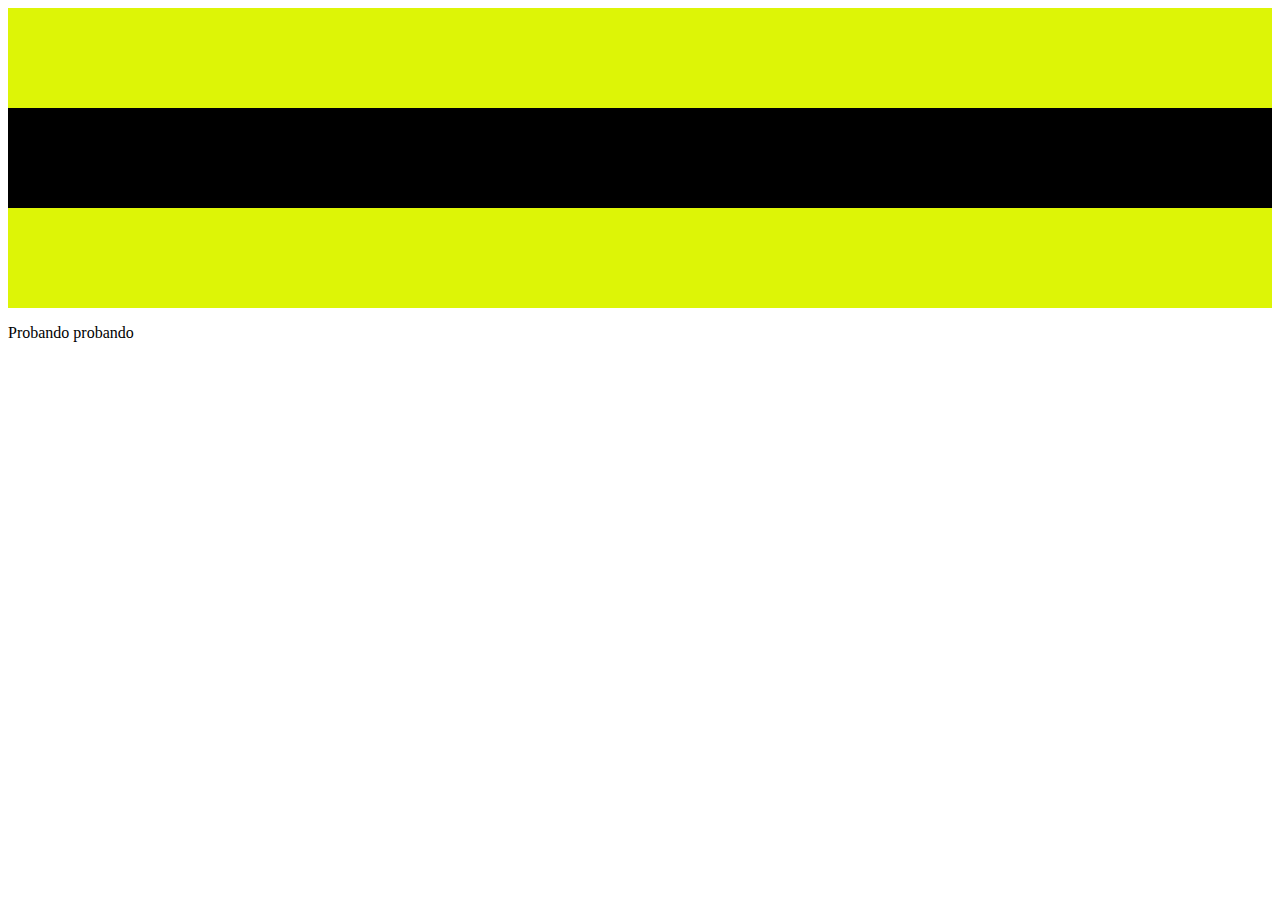
<file: index.html>
<!DOCTYPE html>
<html>
  <head>
    <meta charset="utf-8">
    <title>Documento</title>
    <link rel="stylesheet" href="css/main.css">
  </head>
  <body>
    <!-- .yellow*2 -->
    <div class = "yellow"></div>
    <div class = "black"></div>
    <div class = "yellow"></div>

    <p>Probando probando</p>
    <script type="text/javascript" src="js/app.js">

    </script>
  </body>
</html>
</file>
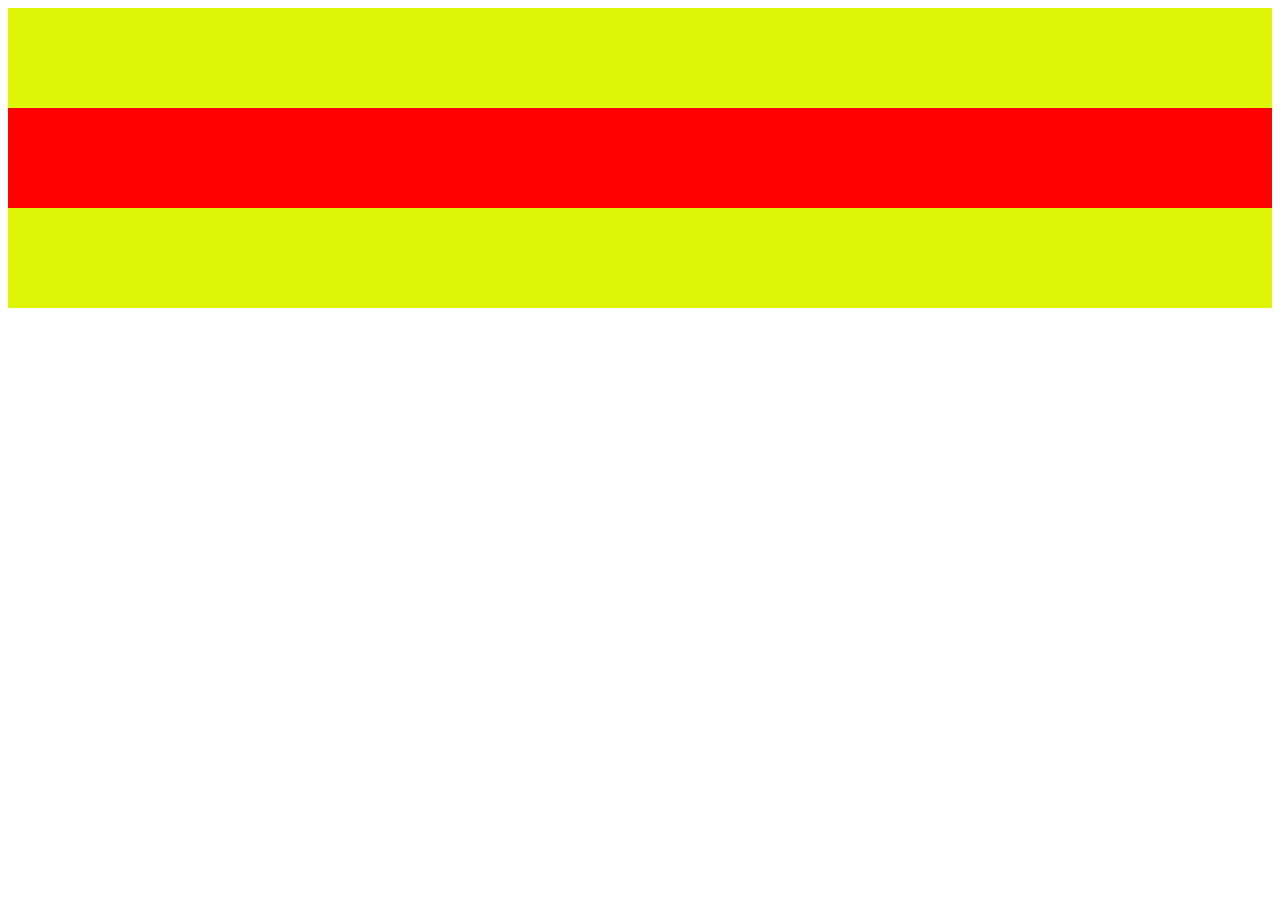
<file: other-test/other/index.html>
<!DOCTYPE html>
<html>
  <head>
    <meta charset="utf-8">
    <title>Test</title>
    <link rel="stylesheet" href="css/main.css">
  </head>
  <body>

    <!-- .yellow*2 -->
    <div class = "yellow"></div>
    <div class = "black"></div>
    <div class = "yellow"></div>

    <script type="text/javascript"src="../../js/app.js">
    </script>
  </body>
</html>
</file>
<file: css/main.css>
div {
  height: 100px;
}

.yellow {
  background-color: rgb(221, 245, 6);
}

.black {
  background-color: #000;
}
</file>
<file: other-test/other/css/main.css>
div {
  height: 100px;
}

.yellow {
  background-color: rgb(221, 245, 6);
}

.black {
  background-color: red;
}
</file>
